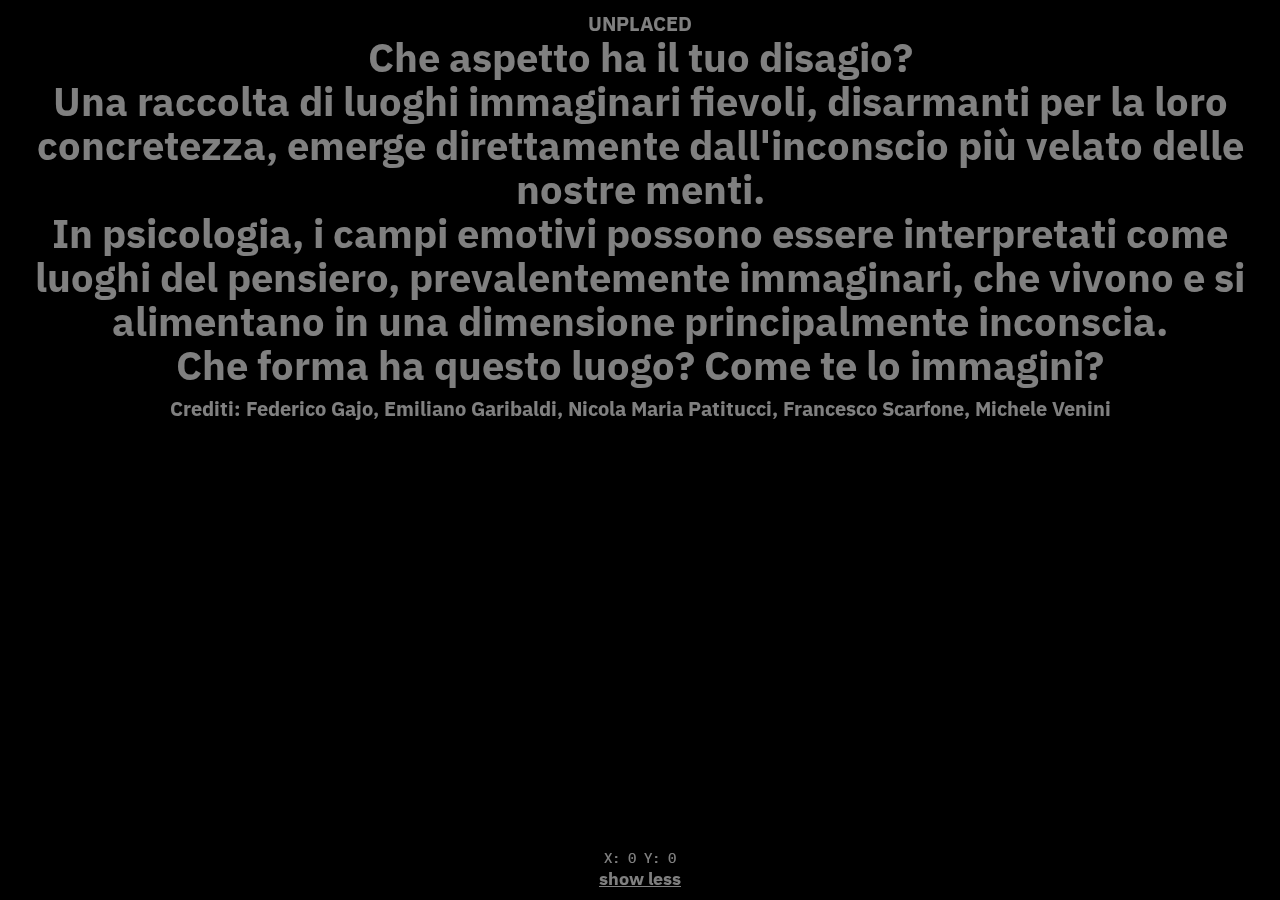
<file: about.html>
<html>
    <head>
        <meta charset="UTF-8">
        <meta name="viewport" content="width=device-width, initial-scale=1.0">
        <title>Unplaced</title>
        <!-- Collegamento al file CSS esterno -->
        <link rel="stylesheet" href="home.css">
        <link rel="preconnect" href="https://fonts.googleapis.com">
<link rel="preconnect" href="https://fonts.gstatic.com" crossorigin>
<link href="https://fonts.googleapis.com/css2?family=IBM+Plex+Mono:ital,wght@0,100;0,200;0,300;0,400;0,500;0,600;0,700;1,100;1,200;1,300;1,400;1,500;1,600;1,700&family=Young+Serif&display=swap" rel="stylesheet">
<link rel="preconnect" href="https://fonts.googleapis.com">
<link rel="preconnect" href="https://fonts.gstatic.com" crossorigin>
<link href="https://fonts.googleapis.com/css2?family=IBM+Plex+Mono:ital,wght@0,100;0,200;0,300;0,400;0,500;0,600;0,700;1,100;1,200;1,300;1,400;1,500;1,600;1,700&family=IBM+Plex+Sans:ital,wght@0,100;0,200;0,300;0,400;0,500;0,600;0,700;1,100;1,200;1,300;1,400;1,500;1,600;1,700&family=Young+Serif&display=swap" rel="stylesheet">
</head>
    <body>
 <a href="./Cover.html" style="text-decoration:none;" class="titolo">UNPLACED</a>
<div class="textabout">Che aspetto ha il tuo disagio?<br>Una raccolta di luoghi immaginari fievoli, disarmanti per la loro concretezza, emerge direttamente dall'inconscio più velato delle nostre menti. 
    <br>In psicologia, i campi emotivi possono essere interpretati come luoghi del pensiero, prevalentemente immaginari, che vivono e si alimentano in una dimensione principalmente inconscia.<br> Che forma ha questo luogo? Come te lo immagini?<br><span class="datas">Crediti: Federico Gajo, Emiliano Garibaldi, Nicola Maria Patitucci, Francesco Scarfone, Michele Venini</span></span>
</div>
<div class="footer"><div id="coordinateDisplay">X: 0 Y: 0</div><a href="./Home.html" id="about">show less</span>
</div>
<script>
$(document).ready(function() {
    $(document).click(function() {
        $('.videoElement').toggleClass('videoRimpicciolito');
    });
});
  </script>
<script>
  document.addEventListener('mousemove', function(e) {
        const x = e.clientX;
        const y = e.clientY;
        document.getElementById('coordinateDisplay').textContent = `X: ${x} Y: ${y}`;
    });
</script>
    </body>
</html>
</file>
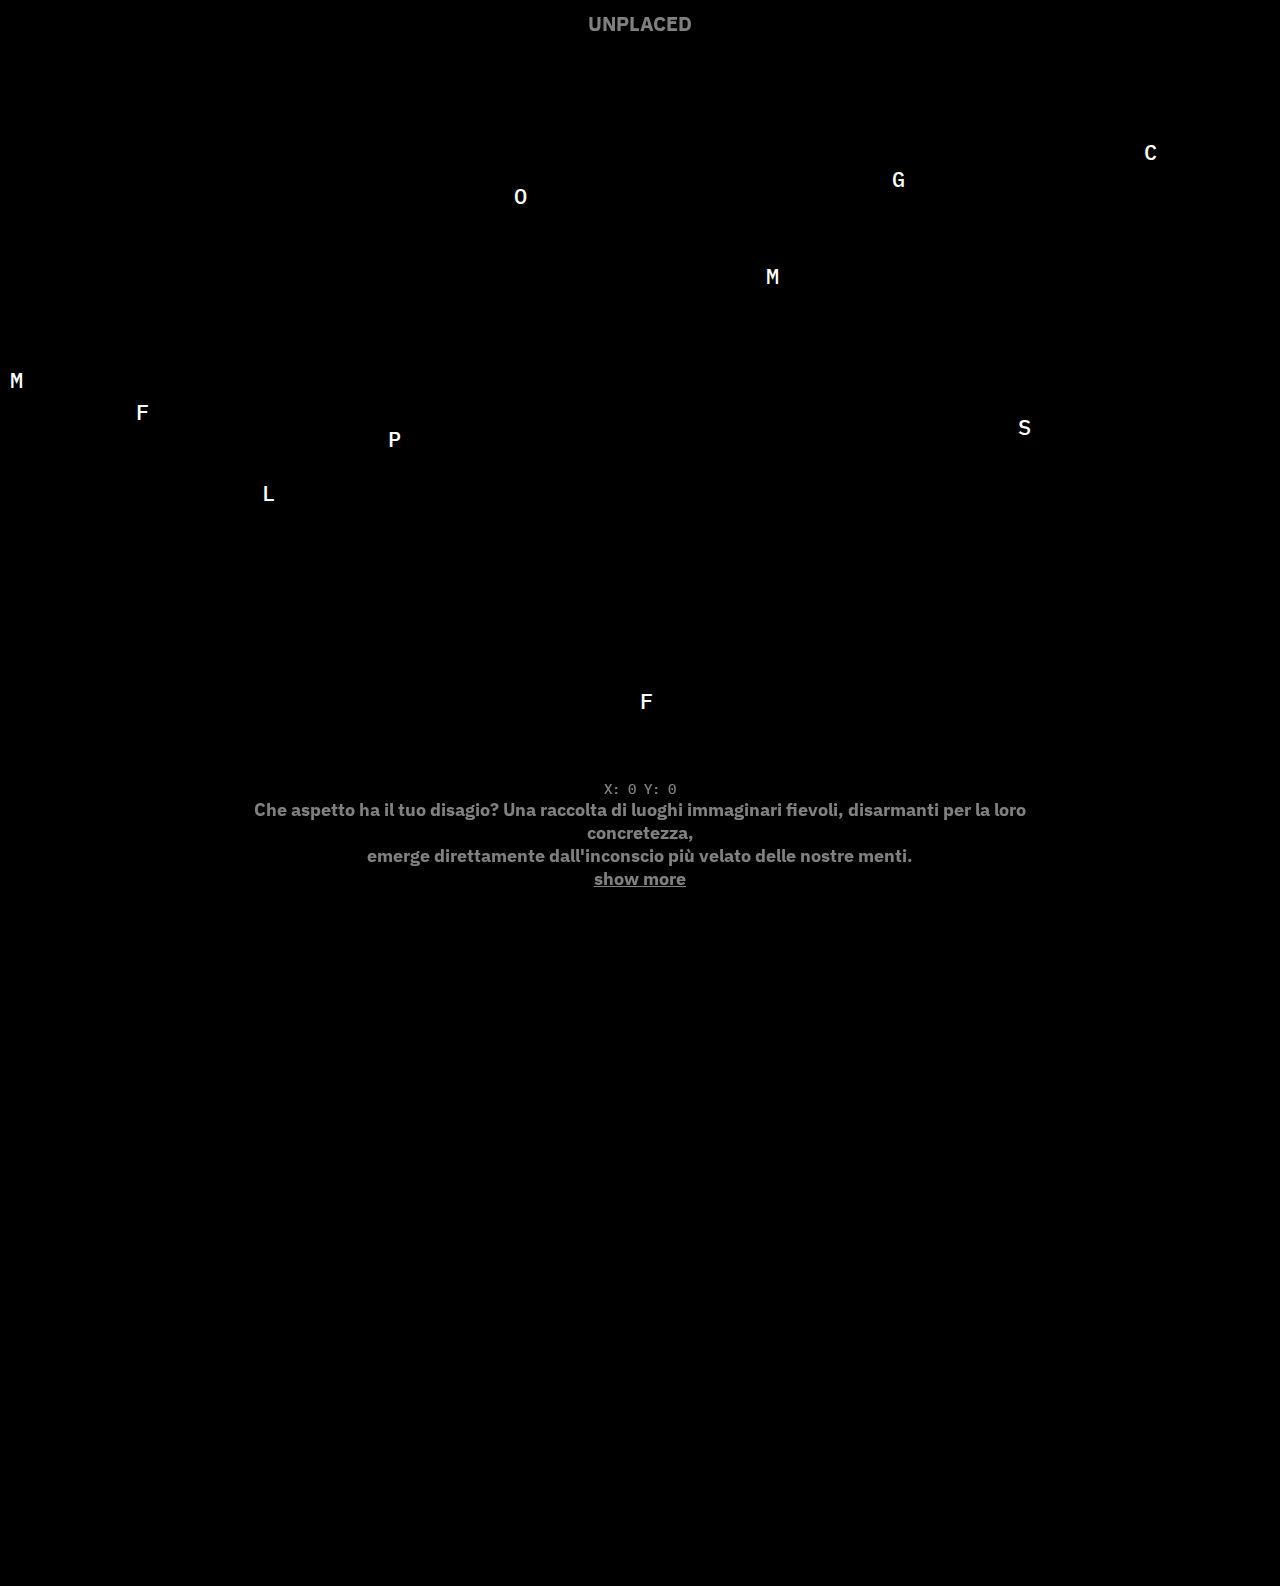
<file: Home.html>
<html>
    <head>
        <meta charset="UTF-8">
        <meta name="viewport" content="width=device-width, initial-scale=1.0">
        <title>Unplaced</title>
        <!-- Collegamento al file CSS esterno -->
        <link rel="stylesheet" href="home.css">
        <link rel="preconnect" href="https://fonts.googleapis.com">
        <link rel="preconnect" href="https://fonts.gstatic.com" crossorigin>
        <link href="https://fonts.googleapis.com/css2?family=IBM+Plex+Mono:ital,wght@0,100;0,200;0,300;0,400;0,500;0,600;0,700;1,100;1,200;1,300;1,400;1,500;1,600;1,700&family=Young+Serif&display=swap" rel="stylesheet">
        <link rel="preconnect" href="https://fonts.googleapis.com">
        <link rel="preconnect" href="https://fonts.gstatic.com" crossorigin>
        <link href="https://fonts.googleapis.com/css2?family=IBM+Plex+Mono:ital,wght@0,100;0,200;0,300;0,400;0,500;0,600;0,700;1,100;1,200;1,300;1,400;1,500;1,600;1,700&family=IBM+Plex+Sans:ital,wght@0,100;0,200;0,300;0,400;0,500;0,600;0,700;1,100;1,200;1,300;1,400;1,500;1,600;1,700&family=Young+Serif&display=swap" rel="stylesheet">
    </head>
    <body>
<a href="./Cover.html" style="text-decoration:none;" class="titolo">UNPLACED</a>
<div class="lettere">
    <div class="lettera" ><a href="./Marina.html" class="ciao" data-text-original="M" data-text-hover="Marina"></a></div>
    <div class="lettera" ><a href="./Fracesco.html" class="ciao" data-text-original="F" data-text-hover="Francesco"></a></div>
    <div class="lettera" ><a href="./Lorenzo.html" class="ciao" data-text-original="L" data-text-hover="Lorenzo"></a></div>
    <div class="lettera" ><a href="./Paola.html" class="ciao" data-text-original="P" data-text-hover="Paola"></a></div>
    <div class="lettera" ><a href="./Orlando.html" class="ciao" data-text-original="O" data-text-hover="Orlando" ></a></div>
    <div class="lettera" ><a href="./Fabio.html" class="ciao" data-text-original="F" data-text-hover="Fabio"></a></div>
    <div class="lettera" ><a href="./Martina.html" class="ciao" data-text-original="M" data-text-hover="Martina"></a></div>
    <div class="lettera" ><a href="./Giulia.html" class="ciao" data-text-original="G" data-text-hover="Giulia"></a></div>
    <div class="lettera" ><a href="./Stefano.html" class="ciao" data-text-original="S" data-text-hover="Stefano"></a></div>
    <div class="lettera" ><a href="./Camilla.html" class="ciao" data-text-original="C" data-text-hover="Camilla"></a></div>
</div>
<div class="footer">
    <div id="coordinateDisplay">X: 0 Y: 0</div>
    <span id="text">Che aspetto ha il tuo disagio?
    Una raccolta di luoghi immaginari fievoli, disarmanti per la loro concretezza,<br> emerge direttamente dall'inconscio più velato delle nostre menti.</span>
    <br><a href="./about.html" id="about">show more</a></div>
<script>
    // Seleziona tutti gli elementi con la classe 'elemento-casuale'
    var elementi = document.querySelectorAll('.lettera');
  
    // Itera su ogni elemento e imposta un padding-top casuale
    elementi.forEach(function(elemento) {
      var paddingCasuale = Math.floor(Math.random() * 640); // Genera un numero casuale tra 0 e 50
      elemento.style.paddingTop = paddingCasuale + 'px'; // Imposta il padding-top con il valore casuale
    });
    document.addEventListener('mousemove', function(e) {
        const x = e.clientX;
        const y = e.clientY;
        document.getElementById('coordinateDisplay').textContent = `X: ${x} Y: ${y}`;
    });
  </script>
    </body>
</html>
</file>
<file: home.css>
body{
    margin: 0px;
    background-color: black;
    overflow: hidden;
}
a{
    font-style: none;
    color: white;
}
.titolo{
font-family: "IBM Plex Sans", sans-serif;
font-weight: 500;
font-style: normal;
font-weight: bold;
font-size: 20;
opacity: 50%;
width: 100%;
text-align: center;
top: 10px;
position: fixed;
color: white;
}
.textabout{
    position: absolute;
    top: 35px;
    font-family: "IBM Plex Sans", sans-serif;
    font-weight: 500;
    font-style: normal;
    font-weight: bold;
    text-align: center;
    font-size: 40;
    color: white;
    opacity: 50%;
    width: 100%;
    line-height: 110%;
}
.lettere{
    margin: 10px;
    font-size: 22;
    color: white;
    padding-top: 50px;
    font-family: "IBM Plex Mono", monospace;
    font-weight: 500;
    font-style: normal;
}
.lettera{
    height: 100%;
    float: left;
    width: 10%;
    color: white;
}
.footer{
    position: fixed;
    width: 65%;
    align-items: center;
    font-size: 18;
    text-align: center;
    bottom: 10px;
    align-items: center;
    font-family: "IBM Plex Sans", sans-serif;
    font-weight: 500;
    font-style: normal;
    font-weight: bold;
    color: white;
    border-radius: 20px;
    left: 50%;
    transform: translateX(-50%);
}
.ciao::after {
    content: attr(data-text-original);
    visibility: visible;
}

.ciao:hover::after {
    content: attr(data-text-hover);
    cursor: pointer;
}
.ciao{
    text-decoration: none;
}
#text, #about{
opacity: 50%;
}
#about:hover{
opacity: 100%;
cursor: pointer;
}
.datas{
    font-size: 20px;
}
#coordinateDisplay{
    font-size: 14;
    opacity: 50%;
    font-family: "IBM Plex Mono", monospace;
    font-weight: 500;
    font-style: normal;
}
.titolo:hover{
    opacity: 100%;
    cursor: pointer;
}
</file>
